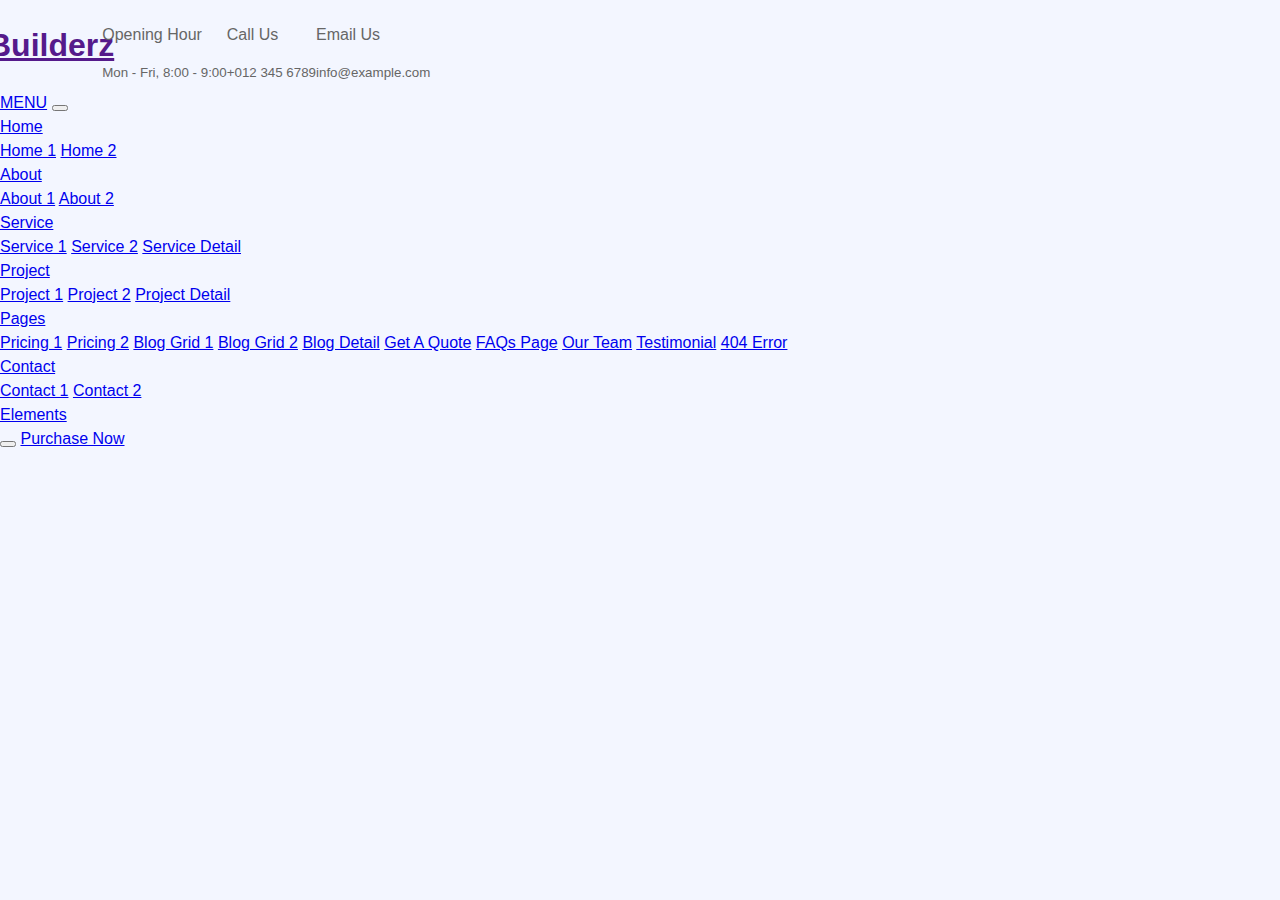
<file: build.html>
<html lang="en">
  <head>
    <meta name="viewport" content="width=device-width, initial-scale=1" />
    <title>Bootstrap2</title>
    <!-- <link href="/Users/StudioMac/Downloads/bootstrap-5.0.2-dist/css/bootstrap.min.css" rel="stylesheet" type="text/css" /> -->
    <link
      href="https://cdn.jsdelivr.net/npm/bootstrap@5.0.2/dist/css/bootstrap.min.css"
      rel="stylesheet"
      integrity="sha384-EVSTQN3/azprG1Anm3QDgpJLIm9Nao0Yz1ztcQTwFspd3yD65VohhpuuCOmLASjC"
      crossorigin="anonymous" />
      <link rel="stylesheet" href="build.css">
      <div class="row align-items-center">
        <div class="col-lg-4 col-md-12 text-center text-lg-start">
        <a href="" class="navbar-brand m-0 p-0">
        <h1 class="display-4 m-0">Builderz</h1>
        
        </a>
        </div>
        <div class="col-lg-8 col-md-7 d-none d-lg-block">
        <div class="row">
        <div class="col-4">
        <div class="d-flex align-items-center justify-content-end text-dark">
        <i class="flaticon-calendar fs-1"></i>
        <div class="ps-3">
        <p class="mb-0">Opening Hour</p>
        <small>Mon - Fri, 8:00 - 9:00</small>
        </div>
        </div>
        </div>
        <div class="col-4">
        <div class="d-flex align-items-center justify-content-end text-dark">
        <i class="flaticon-call fs-1"></i>
        <div class="ps-3">
        <p class="mb-0">Call Us</p>
        <small>+012 345 6789</small>
        </div>
        </div>
        </div>
        <div class="col-4">
        <div class="d-flex align-items-center justify-content-end text-dark">
        <i class="flaticon-send-mail fs-1"></i>
        <div class="ps-3">
        <p class="mb-0">Email Us</p>
        <small>info@example.com</small>
        </div>
        </div>
        </div>
        
        </div>
        </div>
        </div>
        <div class="container-fluid nav-bar bg-primary">
            <nav class="navbar navbar-expand-lg navbar-dark bg-dark p-3 py-lg-0">
            <a href="#" class="navbar-brand d-lg-none">MENU</a>
            <button class="navbar-toggler" type="button" data-bs-toggle="collapse" data-bs-target="#navbarCollapse">
            <span class="fa fa-bars"></span>
            </button>
            <div class="collapse navbar-collapse" id="navbarCollapse">
            <div class="navbar-nav me-auto py-0">
            <div class="nav-item dropdown">
            <a href="#" class="nav-link dropdown-toggle active" data-bs-toggle="dropdown">Home</a>
            <div class="dropdown-menu m-0">
            <a href="index-1.html" class="dropdown-item">Home 1</a>
            <a href="index-2.html" class="dropdown-item active">Home 2</a>
            </div>
            </div>
            <div class="nav-item dropdown">
            <a href="#" class="nav-link dropdown-toggle" data-bs-toggle="dropdown">About</a>
            <div class="dropdown-menu m-0">
            <a href="about-1.html" class="dropdown-item">About 1</a>
            <a href="about-2.html" class="dropdown-item">About 2</a>
            </div>
            </div>
            <div class="nav-item dropdown">
            <a href="#" class="nav-link dropdown-toggle" data-bs-toggle="dropdown">Service</a>
            <div class="dropdown-menu m-0">
            <a href="service-1.html" class="dropdown-item">Service 1</a>
            <a href="service-2.html" class="dropdown-item">Service 2</a>
            <a href="service-detail.html" class="dropdown-item">Service Detail</a>
            </div>
            </div>
            <div class="nav-item dropdown">
            <a href="#" class="nav-link dropdown-toggle" data-bs-toggle="dropdown">Project</a>
            <div class="dropdown-menu m-0">
            <a href="project-1.html" class="dropdown-item">Project 1</a>
            <a href="project-2.html" class="dropdown-item">Project 2</a>
            <a href="project-detail.html" class="dropdown-item">Project Detail</a>
            </div>
            </div>
            <div class="nav-item dropdown">
            <a href="#" class="nav-link dropdown-toggle" data-bs-toggle="dropdown">Pages</a>
            <div class="dropdown-menu m-0">
            <a href="price-1.html" class="dropdown-item">Pricing 1</a>
            <a href="price-2.html" class="dropdown-item">Pricing 2</a>
            <a href="blog-1.html" class="dropdown-item">Blog Grid 1</a>
            <a href="blog-2.html" class="dropdown-item">Blog Grid 2</a>
            <a href="blog-detail.html" class="dropdown-item">Blog Detail</a>
            <a href="quote.html" class="dropdown-item">Get A Quote</a>
            <a href="faq.html" class="dropdown-item">FAQs Page</a>
            <a href="team.html" class="dropdown-item">Our Team</a>
            <a href="testimonial.html" class="dropdown-item">Testimonial</a>
            <a href="404.html" class="dropdown-item">404 Error</a>
            </div>
            </div>
            <div class="nav-item dropdown">
            <a href="#" class="nav-link dropdown-toggle" data-bs-toggle="dropdown">Contact</a>
            <div class="dropdown-menu m-0">
            <a href="Contact-1.html" class="dropdown-item">Contact 1</a>
            <a href="Contact-2.html" class="dropdown-item">Contact 2</a>
            </div>
            </div>
            <a href="element.html" class="nav-item nav-link">Elements</a>
            </div>
            <button type="button" class="btn text-primary ms-3" data-bs-toggle="modal" data-bs-target="#searchModal"><i class="fa fa-search"></i></button>
            <a href="https://htmlcodex.com/construction-company-html-template" class="btn btn-outline-primary py-2 px-3 mx-2">Purchase Now</a>
            </div>
            </nav>
            </div>

  </head>
  </html>
</file>
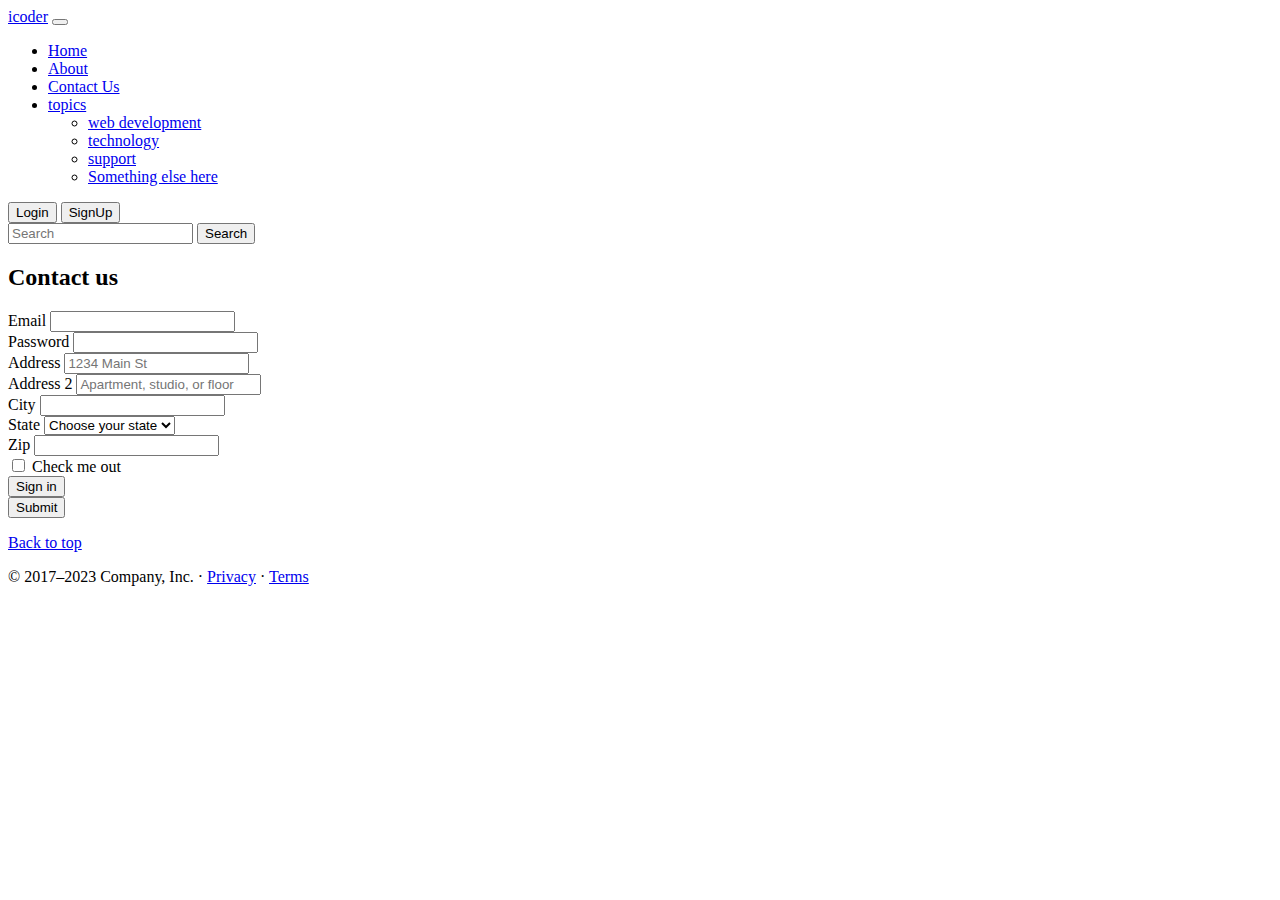
<file: contact.html>
<!doctype html>
<html lang="en">
  <head>
    <meta charset="utf-8">
    <meta name="viewport" content="width=device-width, initial-scale=1">
    <title>icoder - Heaven for programmers</title>
    <link href="https://cdn.jsdelivr.net/npm/bootstrap@5.3.1/dist/css/bootstrap.min.css" rel="stylesheet" integrity="sha384-4bw+/aepP/YC94hEpVNVgiZdgIC5+VKNBQNGCHeKRQN+PtmoHDEXuppvnDJzQIu9" crossorigin="anonymous">
  </head>
  <body>
      <nav class="navbar navbar-expand-lg navbar-dark bg-dark">
          <div class="container-fluid">
            <a class="navbar-brand" href="#">icoder</a>
            <button class="navbar-toggler" type="button" data-bs-toggle="collapse" data-bs-target="#navbarNav" aria-controls="navbarNav" aria-expanded="false" aria-label="Toggle navigation">
              <span class="navbar-toggler-icon"></span>
            </button>
            <div class="collapse navbar-collapse" id="navbarNav">
              <ul class="navbar-nav">
                <li class="nav-item">
                  <a class="nav-link active" aria-current="page" href="/">Home</a>
                </li>
  
                <li class="nav-item">
                  <a class="nav-link" href="/about.html">About</a>
                </li>
  
                <li class="nav-item">
                  <a class="nav-link" href="/contact.html">Contact Us</a>
                </li>
  
                <li class="nav-item dropdown">
                  <a class="nav-link dropdown-toggle" href="#" role="button" data-bs-toggle="dropdown" aria-expanded="false">
                    topics
                  </a>
                  <ul class="dropdown-menu">
                    <li><a class="dropdown-item" href="#">web development</a></li>
                    <li><a class="dropdown-item" href="#">technology</a></li>
                    <li><a class="dropdown-item" href="#">support</a></li>
                    <li><a class="dropdown-item" href="#">Something else here</a></li>
                  </ul>
                </li>
              </ul>
            </div>
            <nav class="navbar bg-body-tertiary">
              <div class="container-fluid">
                <div class="mx-2">
                  <button class="btn btn-danger" data-bs-toggle="modal" data-bs-target="#LoginModal">Login</button>
                  <button class="btn btn-danger" data-bs-toggle="modal" data-bs-target="#SignUpModal">SignUp</button>
        
                </div>
                <form class="d-flex" role="search">
                  <input class="form-control me-2" type="search" placeholder="Search" aria-label="Search">
                  <button class="btn btn-outline-success" type="submit">Search</button>
                </form>
              </div>
            </nav>
          </div>
        </nav>


<div class="container my-4 ">
    <h2>Contact us</h2>
    <form class="row g-3">
        <div class="col-md-6">
          <label for="inputEmail4" class="form-label">Email</label>
          <input type="email" class="form-control" id="inputEmail4">
        </div>
        <div class="col-md-6">
          <label for="inputPassword4" class="form-label">Password</label>
          <input type="password" class="form-control" id="inputPassword4">
        </div>
        <div class="col-12">
          <label for="inputAddress" class="form-label">Address</label>
          <input type="text" class="form-control" id="inputAddress" placeholder="1234 Main St">
        </div>
        <div class="col-12">
          <label for="inputAddress2" class="form-label">Address 2</label>
          <input type="text" class="form-control" id="inputAddress2" placeholder="Apartment, studio, or floor">
        </div>
        <div class="col-md-6">
          <label for="inputCity" class="form-label">City</label>
          <input type="text" class="form-control" id="inputCity">
        </div>
        <div class="col-md-4">
          <label for="inputState" class="form-label">State</label>
          <select id="inputState" class="form-select">
            <option selected>Choose your state</option>
            <option>MP</option>
            <option>UP</option>
          </select>
        </div>
        <div class="col-md-2">
          <label for="inputZip" class="form-label">Zip</label>
          <input type="text" class="form-control" id="inputZip">
        </div>
        <div class="col-12">
          <div class="form-check">
            <input class="form-check-input" type="checkbox" id="gridCheck">
            <label class="form-check-label" for="gridCheck">
              Check me out
            </label>
          </div>
        </div>
        <div class="col-12">
          <button type="submit" class="btn btn-primary">Sign in</button>
        </div>
        <button class="btn primary">Submit</button>
      </form>

</div>


        <footer class="container">
            <p class="float-end"><a href="#">Back to top</a></p>
            <p>© 2017–2023 Company, Inc. · <a href="#">Privacy</a> · <a href="#">Terms</a></p>
          </footer>
              <script src="https://cdn.jsdelivr.net/npm/bootstrap@5.3.1/dist/js/bootstrap.bundle.min.js" integrity="sha384-HwwvtgBNo3bZJJLYd8oVXjrBZt8cqVSpeBNS5n7C8IVInixGAoxmnlMuBnhbgrkm" crossorigin="anonymous"></script>
            </body>
          </html>
</file>
<file: build.css>
.top-bar {
    height: 90px;
    padding: 0 60px;
}
.align-items-center {
    align-items: center !important;
}
.row {
    --bs-gutter-x: 1.5rem;
    --bs-gutter-y: 0;
    display: flex;
    flex-wrap: wrap;
    margin-top: calc(var(--bs-gutter-y) * -1);
    margin-right: calc(var(--bs-gutter-x) / -2);
    margin-left: calc(var(--bs-gutter-x) / -2);
}
body {
    margin: 0;
    font-family: "Poppins",sans-serif; */
    font-size: 1rem;
    font-weight: 400;
    line-height: 1.5;
     color: #666;
    background-color: #F3F6FF;
    -webkit-text-size-adjust: 100%;
    -webkit-tap-highlight-color: rgba(0,0,0,0);
}
:root {
    --primary: #FDBE33;
    --dark: #030F27;
    --light: #F3F6FF;
}
</file>
